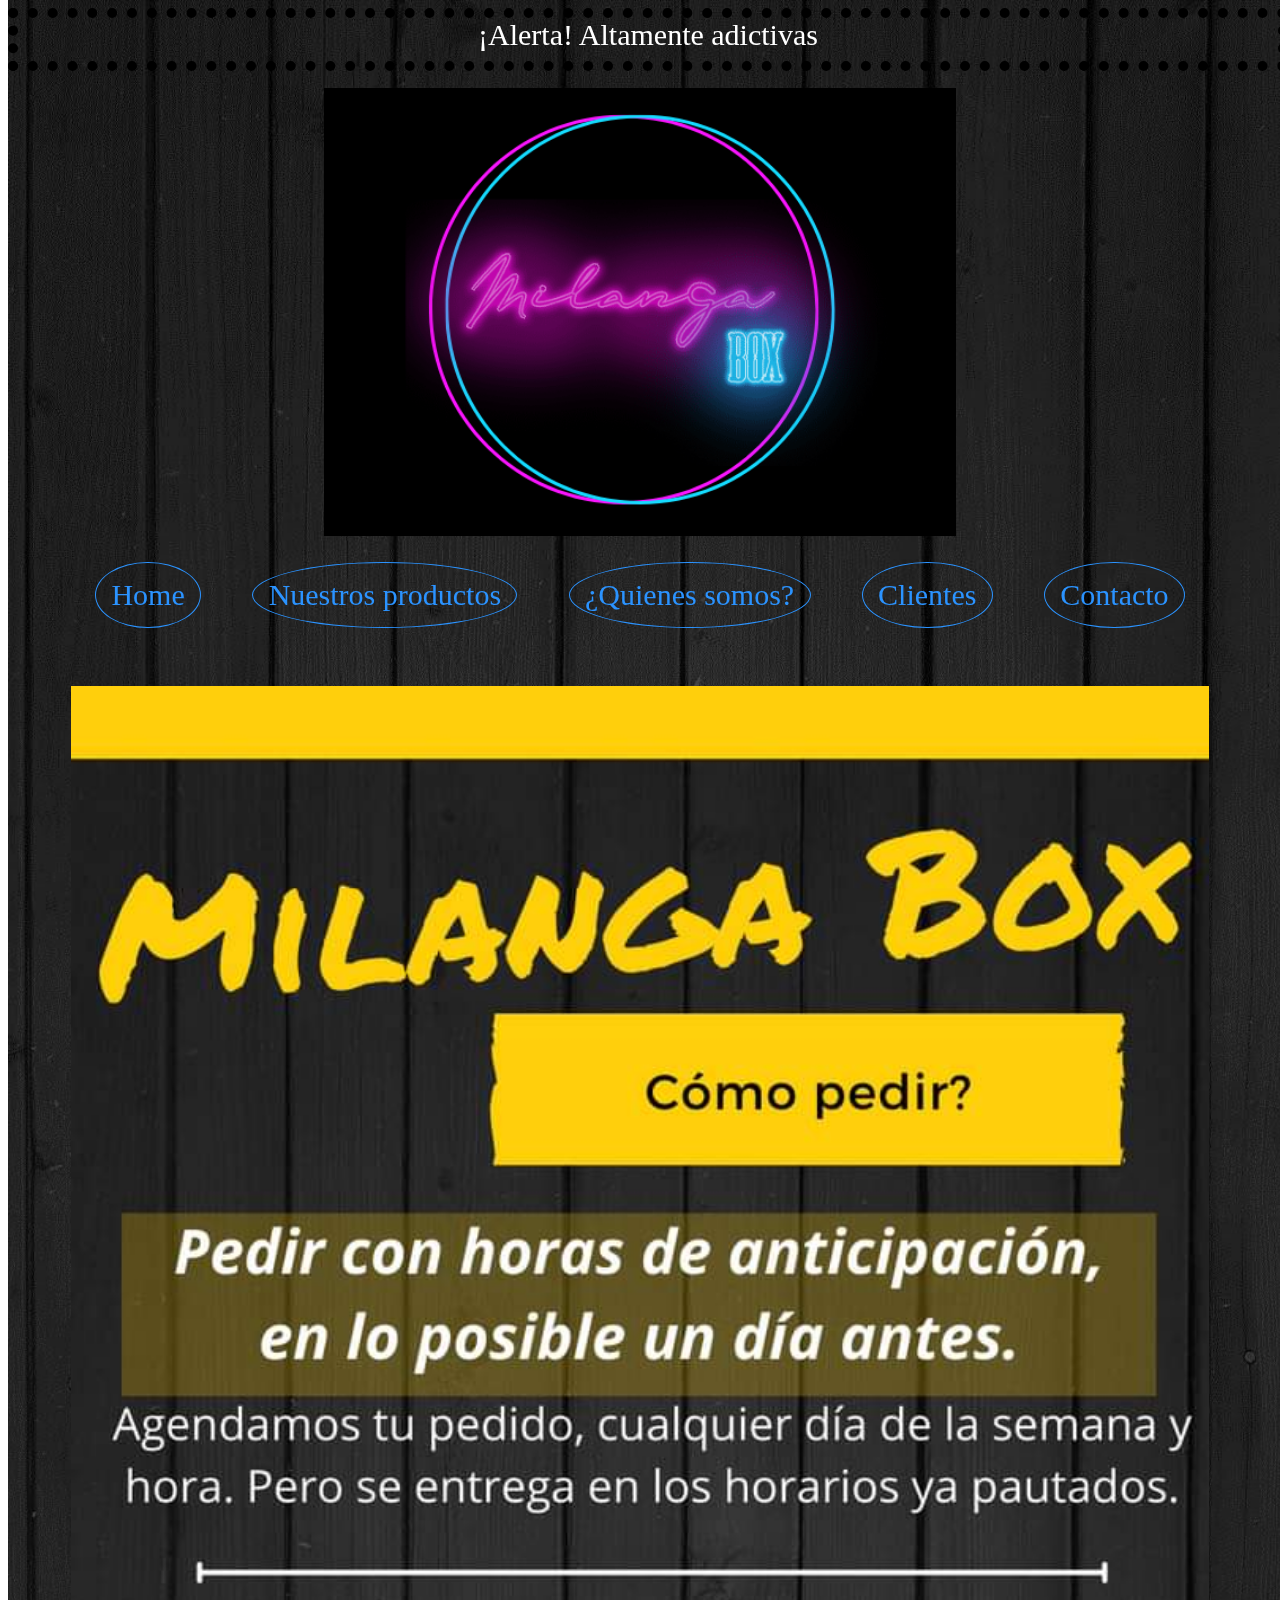
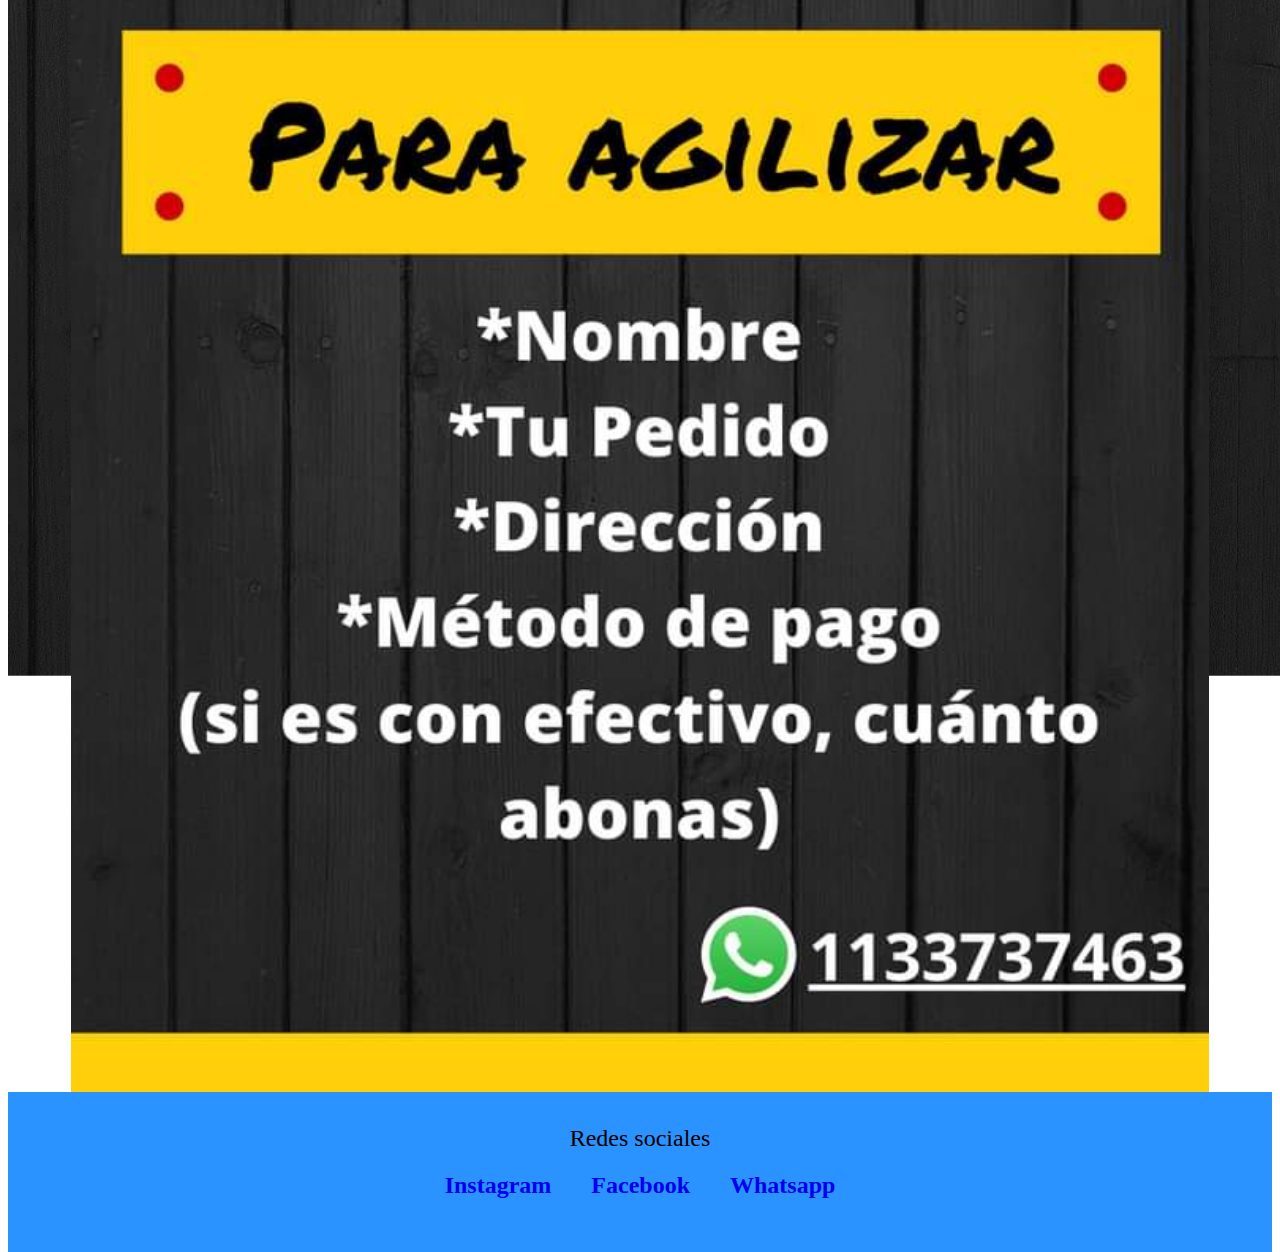
<file: index.html>
<!DOCTYPE html>
<html lang="en">
<head>
    <meta charset="UTF-8">
    <meta http-equiv="X-UA-Compatible" content="IE=edge">
    <meta name="viewport" content="width=device-width, initial-scale=1.0">
    <title>Milanga Box</title>
    <link rel="stylesheet" href="css/estilo.css">
    <link rel="icon" type="image/vnd.microsoft.icon" href="Milanga box/favicon.ico" sizes="16x16 24x24 36x36 48x48">    
</head>
<body>
    <img src="Milanga box/Background2.jpg" class="Fondo1" alt="Logo milanga box">
    <div class="Alerta"><span class="Aviso">¡Alerta! Altamente adictivas</span></div>
    <header>
        <nav class="BarraSup">
            <div class="LogoPrincipal"><img src="Milanga box/LogoMB.png" class="LogoMB"></div>
            <a href="index.html"><span class="Inicio">Home</span></a>
            <a href="Productos.html"><span class="Productos">Nuestros productos</span></a>
            <a href="QuienesSomos.html"><span class="QuienesSomos">¿Quienes somos?  </span></a>
            <a href="NuestrosClientes.html"><span class="Clientes">Clientes</span></a>
            <a href="Contacto.html"><span class="Contacto">Contacto</span></a>
        </nav>
    </header>

<main>
        <div class="Logosecundario"><img src="Milanga box/Principal.jpg" class="Fondo2" alt="Pagina Principal"></div>
</main>
    <footer>
        <div class="Contenedor-footer">
            <div class="footer">
                <div class="pie"><span>Redes sociales</span></div>
                    
                    <div class="Iconos">
                        <a href="https://www.instagram.com/milangabox/" class="Item-Icono">
                            Instagram
                            
                        </a>
                        <a href="https://www.facebook.com/milanga.box" class="Item-Icono">
                        Facebook 
                        
                        </a>
    
                        <a href="https://api.whatsapp.com/send?phone=541133737463&text=%E2%9C%A8Buenas%20Milanga%20Box!%20%0AMi%20nombre%20es%3B%0AMi%20Pedido%3B%0ADirecci%C3%B3n%3B%0AM%C3%A9todo%20de%20pago%3B" class="Item-Icono">
                        Whatsapp
                        
                        </a>
                    </div>  
                </div>
    
            </div>
        </div>
    </footer>
</body>
</html>
</file>
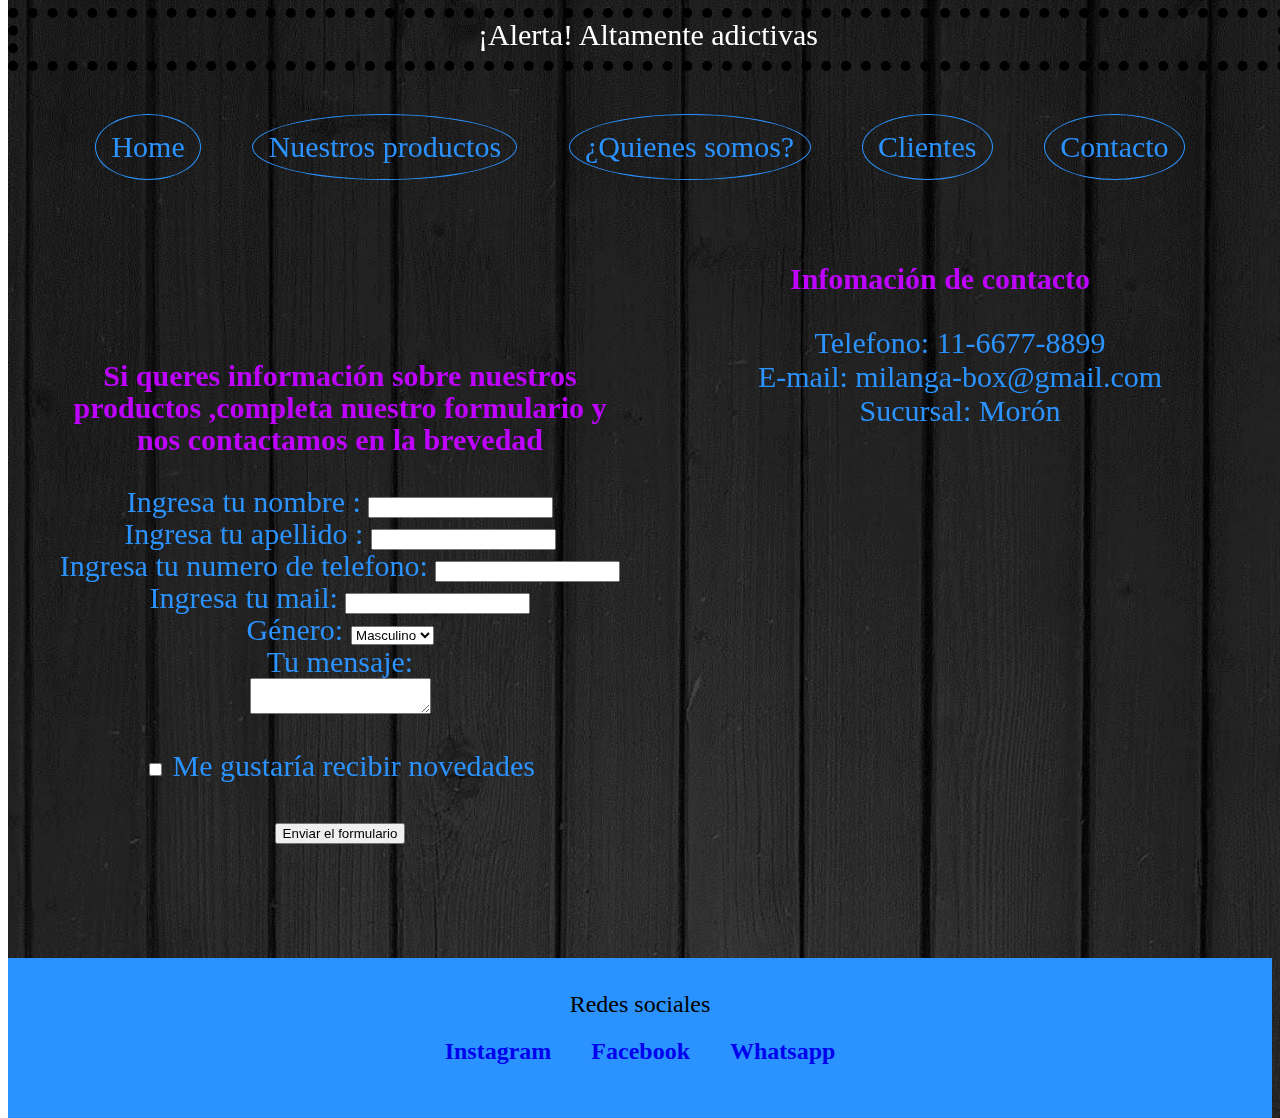
<file: Contacto.html>
<!DOCTYPE html>
<html lang="en">
<head>
    <meta charset="UTF-8">
    <meta http-equiv="X-UA-Compatible" content="IE=edge">
    <meta name="viewport" content="width=device-width, initial-scale=1.0">
    <link rel="stylesheet" href="css/estilo.css">
    <title>Contacto</title>
    <link rel="icon" type="image/vnd.microsoft.icon" href="Milanga box/favicon.ico" sizes="16x16 24x24 36x36 48x48">    
</head>
<body>
    <img src="Milanga box/Background2.jpg" class="Fondo1" alt="Logo milanga box">
    <div class="Alerta"><span class="Aviso">¡Alerta! Altamente adictivas</span></div>
    <header>
        <nav class="BarraSup">
            <a href="index.html"><span class="Inicio">Home</span></a>
            <a href="Productos.html"><span class="Productos">Nuestros productos</span></a>
            <a href="QuienesSomos.html"><span class="QuienesSomos">¿Quienes somos?  </span></a>
            <a href="NuestrosClientes.html"><span class="Clientes">Clientes</span></a>
            <a href="Contacto.html"><span class="Contacto">Contacto</span></a>
        </nav>
    </header>
<br>
<br>
<main class="MAIN">
        <div class="container">
            <div class="Form1">
                <div class="item-0" >
                    <p class="formtext">Si queres información sobre nuestros productos ,completa nuestro formulario y <br> nos contactamos en la brevedad</p>
                    <form action="mailto:" class="formulario"> 
                        Ingresa tu nombre : <input type="text" name="nombrecompleto" class="celdas" ><br>
                        Ingresa tu apellido : <input type="text" name="nombrecompleto" class="celdas" ><br>
                        Ingresa tu numero de telefono: <input type="text" name="nombrecompleto" class="celdas"><br>
                        Ingresa tu mail: <input type="text" name="nombrecompleto"  class="celdas"><br>
                        Género:

                        <select name="genero">

                        <option>Masculino</option>

                        <option>Femenino</option>

                        </select>
                        <br>
                        Tu mensaje:<br>

                        <textarea name="mensaje" class="mensajes"></textarea>
                        <p><label><input type="checkbox" name="novedades"> Me gustaría recibir novedades</label></p>

                        <input type="submit" value="Enviar el formulario">
                    
                    </form>
                </div>
            </div>
            <div class="Form1">
                <div class="item-1">
                    <p class="textoform">Infomación de contacto</p>
                    <ul class="formulario" >
                        <div>Telefono: 11-6677-8899</div> 
                        <div>E-mail: milanga-box@gmail.com</div>
                        <div>Sucursal: Morón</div>
                        
                    </ul>
                    <iframe src="https://www.google.com/maps/embed?pb=!1m18!1m12!1m3!1d52502.85507936692!2d-58.65170341621156!3d-34.66913475055495!2m3!1f0!2f0!3f0!3m2!1i1024!2i768!4f13.1!3m3!1m2!1s0x95bcc76f57e3be01%3A0xa488fcdcec5b600f!2sMor%C3%B3n%2C%20Provincia%20de%20Buenos%20Aires!5e0!3m2!1ses-419!2sar!4v1621612086944!5m2!1ses-419!2sar" class="Iframe" style="border:0;" allowfullscreen="" loading="lazy"></iframe>
                </div>
                
            </div>
        </div>    
        
</main>
<footer>
    <div class="Contenedor-footer">
        <div class="footer">
            <div class="pie"><span>Redes sociales</span></div>
                
                <div class="Iconos">
                    <a href="https://www.instagram.com/milangabox/" class="Item-Icono">
                        Instagram
                       
                    </a>
                    <a href="https://www.facebook.com/milanga.box" class="Item-Icono">
                    Facebook 
                    
                    </a>

                    <a href="https://api.whatsapp.com/send?phone=541133737463&text=%E2%9C%A8Buenas%20Milanga%20Box!%20%0AMi%20nombre%20es%3B%0AMi%20Pedido%3B%0ADirecci%C3%B3n%3B%0AM%C3%A9todo%20de%20pago%3B" class="Item-Icono">
                    Whatsapp
                    
                    </a>
                </div>  
            </div>

        </div>
    </div>
</footer>
</body>
</html>
</file>
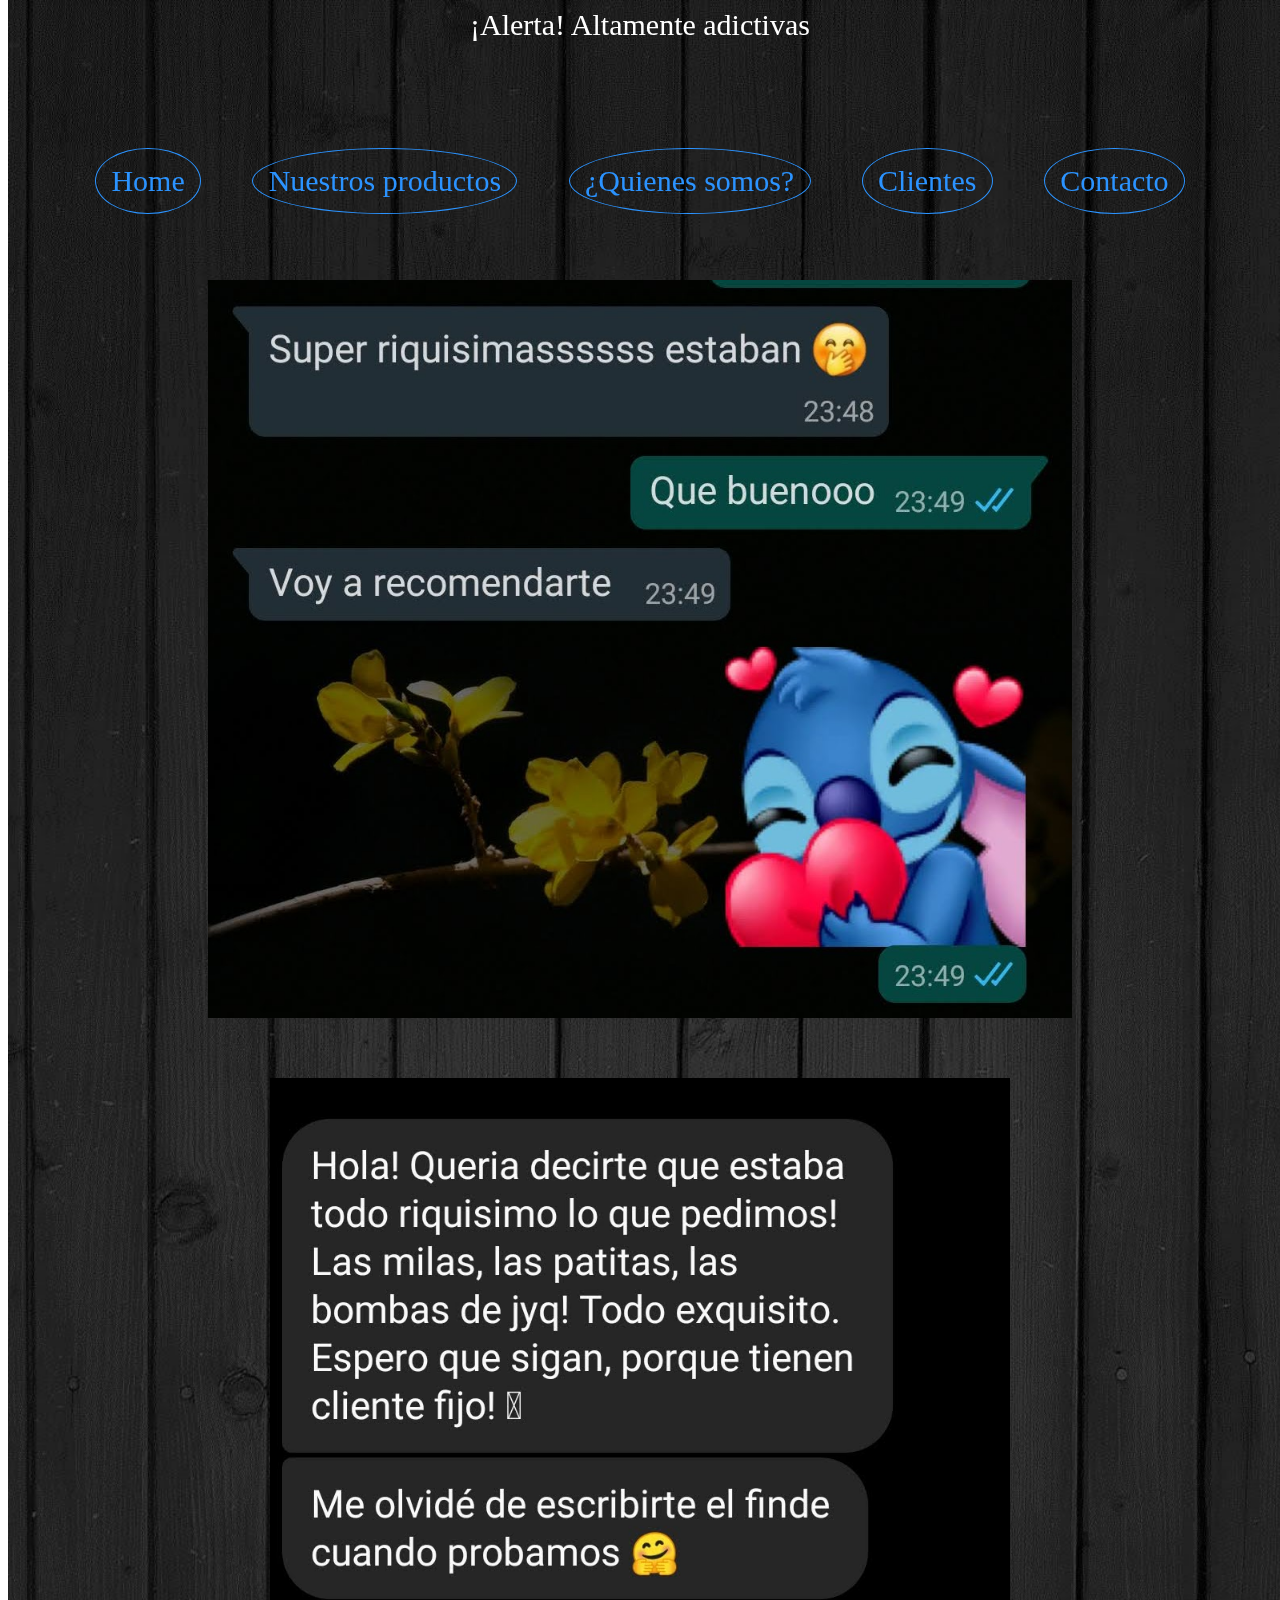
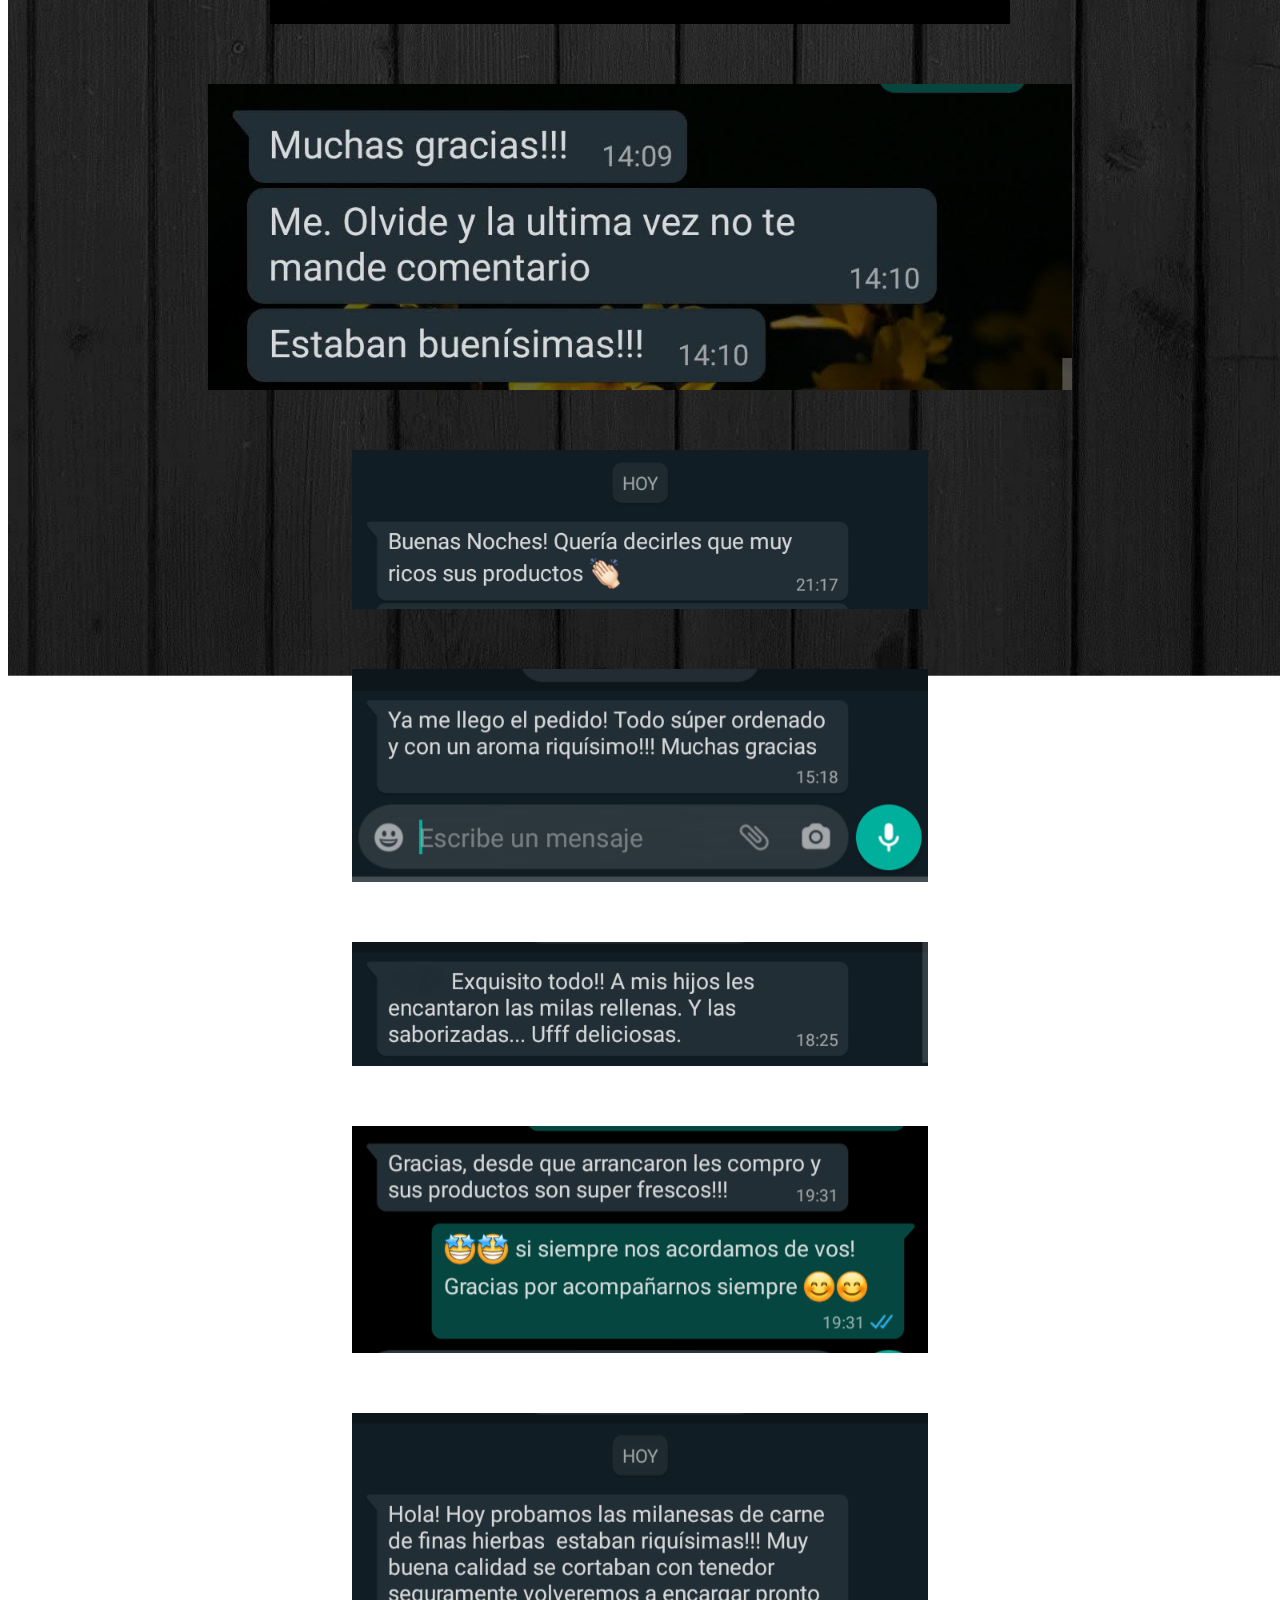
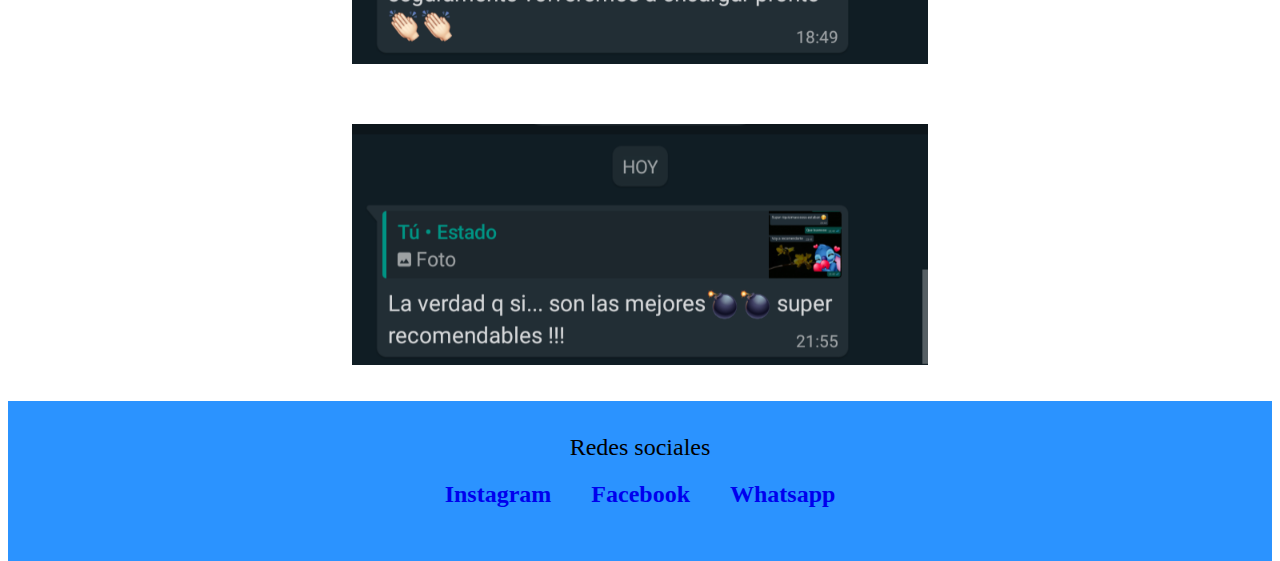
<file: NuestrosClientes.html>
<!DOCTYPE html>
<html lang="en">
<head>
    <meta charset="UTF-8">
    <meta http-equiv="X-UA-Compatible" content="IE=edge">
    <meta name="viewport" content="width=device-width, initial-scale=1.0">
    <link rel="stylesheet" href="css/estilo.css">
    <title>Nuestros clientes</title>
    <link rel="icon" type="image/vnd.microsoft.icon" href="Milanga box/favicon.ico" sizes="16x16 24x24 36x36 48x48">    
</head>
<body>
    <img src="Milanga box/Background2.jpg" class="Fondo1" alt="Logo milanga box">
    <div ><span class="Aviso">¡Alerta! Altamente adictivas</span></div>
    <header>
        <nav class="BarraSup">
            <a href="index.html"><span class="Inicio">Home</span></a>
            <a href="Productos.html"><span class="Productos">Nuestros productos</span></a>
            <a href="QuienesSomos.html"><span class="QuienesSomos">¿Quienes somos?  </span></a>
            <a href="NuestrosClientes.html"><span class="Clientes">Clientes</span></a>
            <a href="Contacto.html"><span class="Contacto">Contacto</span></a>
        </nav>
    </header>

    <main>
        <article class="Principal">
            <div class="Contenedor-Grande">
                <div class="Contenedor-Item">
                    <img src="Milanga box/capturas/Captura1.png" alt="Captura1" class="Item-Producto">
                </div>
                <div class="Contenedor-Item">
                    <img src="Milanga box/capturas/Captura2.png" alt="Captura2" class="Item-Producto">
                </div>
                <div class="Contenedor-Item">
                    <img src="Milanga box/capturas/Captura3.png" alt="Captura3" class="Item-Producto">
                </div>
                <div class="Contenedor-Item">
                    <img src="Milanga box/capturas/Captura4.png" alt="Captura4" class="Item-Producto">
                </div>
                <div class="Contenedor-Item">
                    <img src="Milanga box/capturas/Captura5.png" alt="Captura5" class="Item-Producto">
                </div>
                <div class="Contenedor-Item">
                    <img src="Milanga box/capturas/Captura6.png" alt="Captura6" class="Item-Producto">
                </div>
                <div class="Contenedor-Item">
                    <img src="Milanga box/capturas/Captura7.png" alt="Captura7" class="Item-Producto">
                </div>
                <div class="Contenedor-Item">
                    <img src="Milanga box/capturas/Captura8.png" alt="Captura8" class="Item-Producto">
                </div>
                <div class="Contenedor-Item">
                    <img src="Milanga box/capturas/Captura9.png" alt="Captura9" class="Item-Producto">
                </div>


            </div>
        </article>

        
    </main>
    <footer>
        <div class="Contenedor-footer">
            <div class="footer">
                <div class="pie"><span>Redes sociales</span></div>
                    
                    <div class="Iconos">
                        <a href="https://www.instagram.com/milangabox/" class="Item-Icono">
                            Instagram
                            
                        </a>
                        <a href="https://www.facebook.com/milanga.box" class="Item-Icono">
                        Facebook 
                        
                        </a>
    
                        <a href="https://api.whatsapp.com/send?phone=541133737463&text=%E2%9C%A8Buenas%20Milanga%20Box!%20%0AMi%20nombre%20es%3B%0AMi%20Pedido%3B%0ADirecci%C3%B3n%3B%0AM%C3%A9todo%20de%20pago%3B" class="Item-Icono">
                        Whatsapp
                        
                        </a>
                    </div>  
                </div>
    
            </div>
        </div>
    </footer>
</body>
</html>
</file>
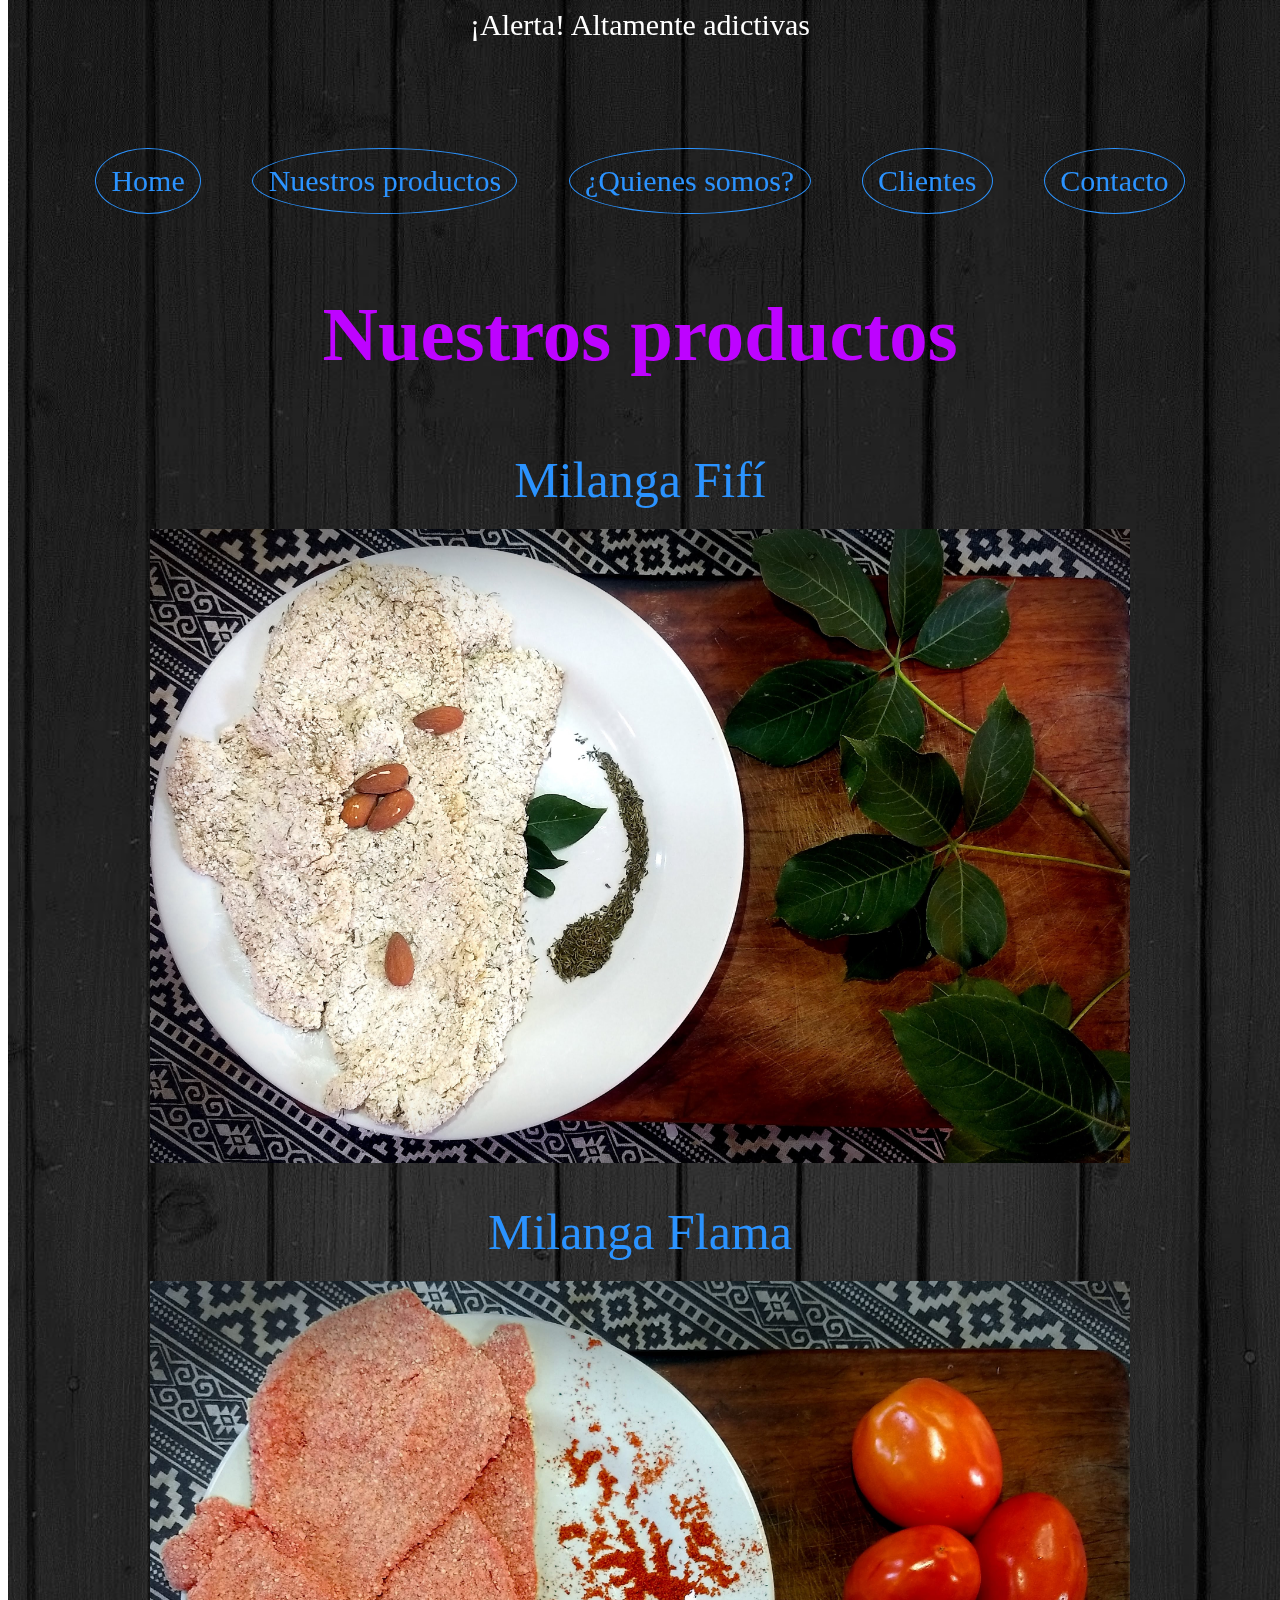
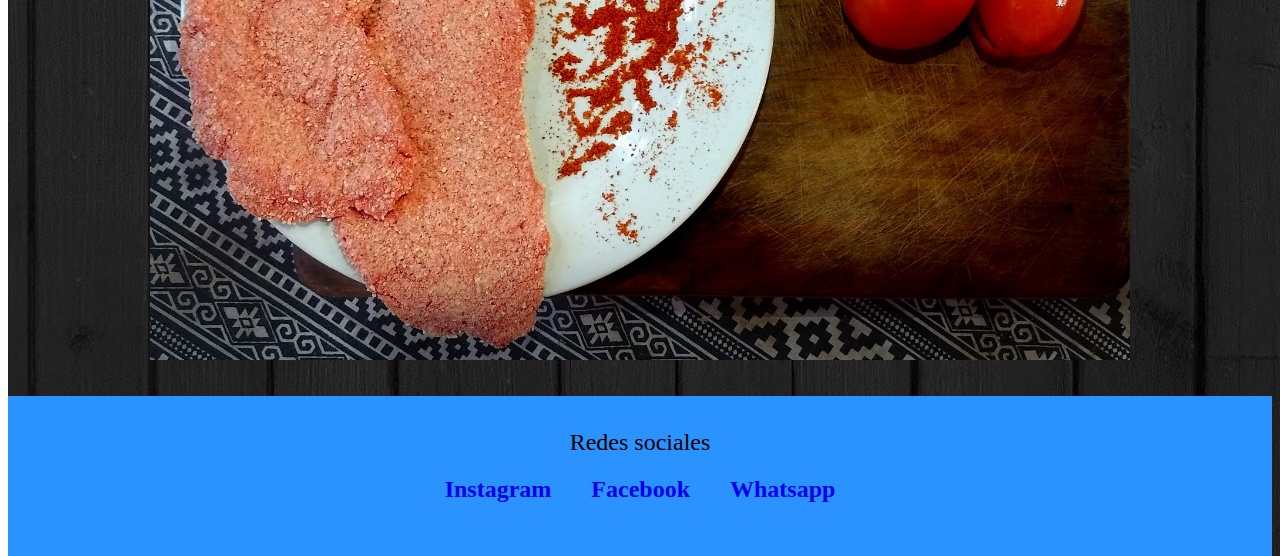
<file: Productos.html>
<!DOCTYPE html>
<html lang="en">
<head>
    <meta charset="UTF-8">
    <meta http-equiv="X-UA-Compatible" content="IE=edge">
    <meta name="viewport" content="width=device-width, initial-scale=1.0">
    <link rel="stylesheet" href="css/estilo.css">
    <title>Nuestros Productos</title>
    <link rel="icon" type="image/vnd.microsoft.icon" href="Milanga box/favicon.ico" sizes="16x16 24x24 36x36 48x48">    
</head>
<body>
    <img src="Milanga box/Background2.jpg" class="Fondo1" alt="Logo milanga box">
    <div><span class="Aviso">¡Alerta! Altamente adictivas</span></div>
    <header>
        <nav class="BarraSup">
            <a href="index.html"><span class="Inicio">Home</span></a>
            <a href="Productos.html"><span class="Productos">Nuestros productos</span></a>
            <a href="QuienesSomos.html"><span class="QuienesSomos">¿Quienes somos?  </span></a>
            <a href="NuestrosClientes.html"><span class="Clientes">Clientes</span></a>
            <a href="Contacto.html"><span class="Contacto">Contacto</span></a>
        </nav>
    </header>

    <main>
        <div class="container-titulo"><h1 class="Titulo-Productos">Nuestros productos</h1></div>
        
        <article class="Principal">
            <div class="Contenedor-Grande">
                <div class="Contenedor-Item">
                    <div class="Titulo-Item"><span> Milanga Fifí</span></div>
                    <img src="Milanga box/MILANGA FIFI.jpg" alt="Milanga fifi" class="Item-Producto">
                </div>
                <div class="Contenedor-Item">
                    <div class="Titulo-Item"><span> Milanga Flama</span></div>
                    <img src="Milanga box/MILANGA FLAMA.jpg" alt="Milanga fifi" class="Item-Producto">
                </div>

            </div>
        </article>
    </main>
    <footer>
        <div class="Contenedor-footer">
            <div class="footer">
                <div class="pie"><span>Redes sociales</span></div>
                    
                    <div class="Iconos">
                        <a href="https://www.instagram.com/milangabox/" class="Item-Icono">
                            Instagram
                            
                        </a>
                        <a href="https://www.facebook.com/milanga.box" class="Item-Icono">
                        Facebook 
                        
                        </a>
    
                        <a href="https://api.whatsapp.com/send?phone=541133737463&text=%E2%9C%A8Buenas%20Milanga%20Box!%20%0AMi%20nombre%20es%3B%0AMi%20Pedido%3B%0ADirecci%C3%B3n%3B%0AM%C3%A9todo%20de%20pago%3B" class="Item-Icono">
                        Whatsapp
                        
                        </a>
                    </div>  
                </div>
    
            </div>
        </div>
    </footer>
</body>
</html>
</file>
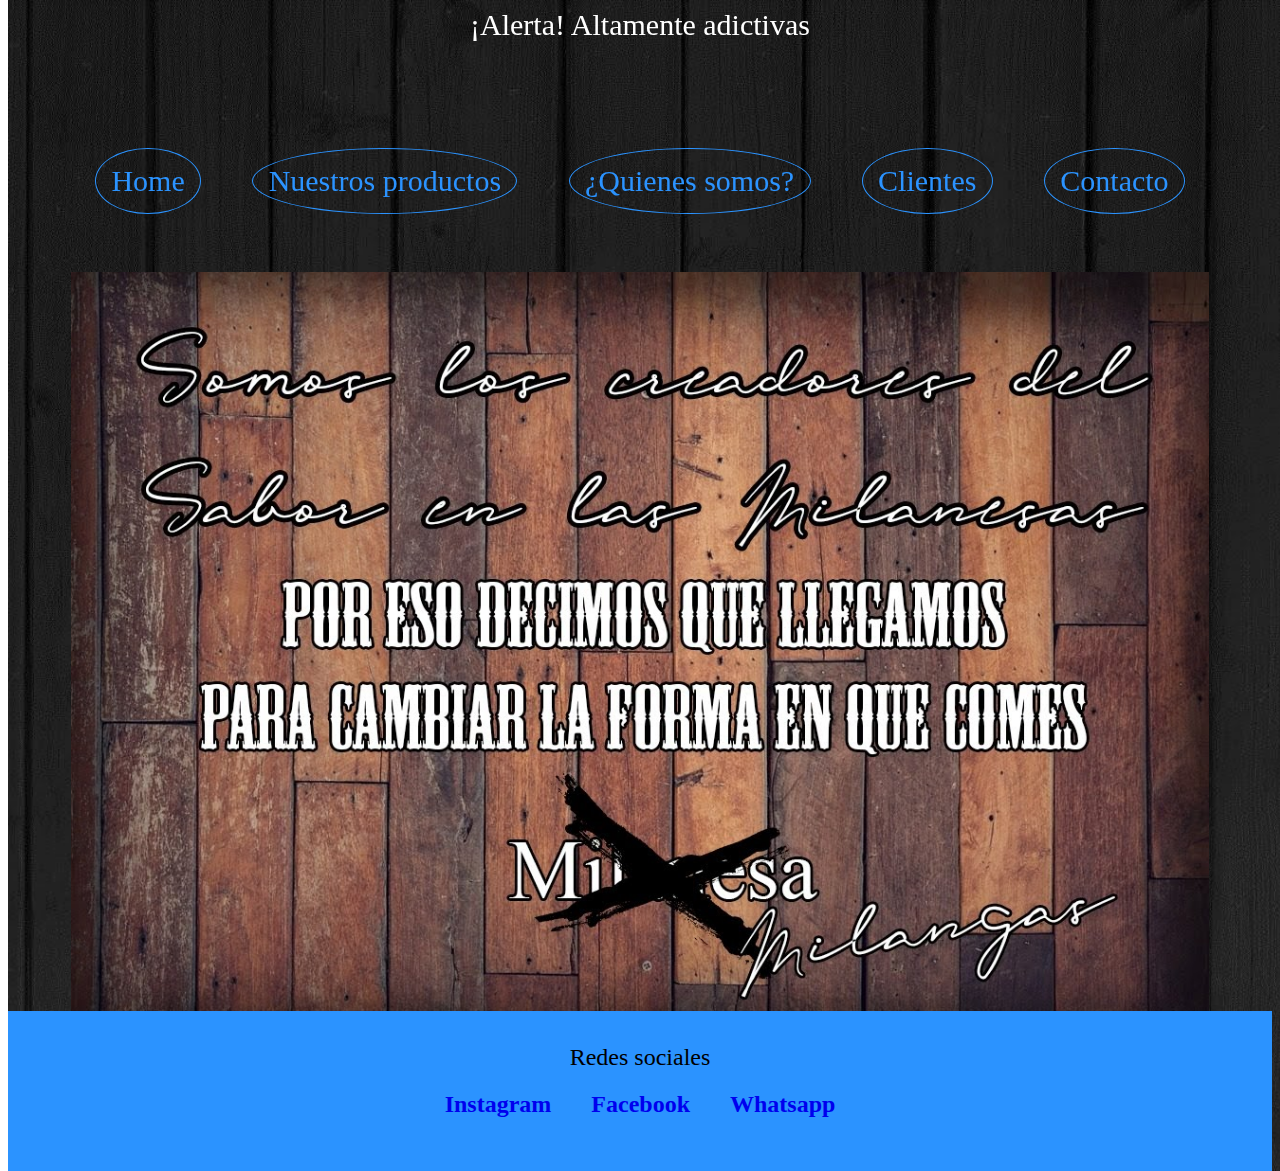
<file: QuienesSomos.html>
<!DOCTYPE html>
<html lang="en">
<head>
    <meta charset="UTF-8">
    <meta http-equiv="X-UA-Compatible" content="IE=edge">
    <meta name="viewport" content="width=device-width, initial-scale=1.0">
    <link rel="stylesheet" href="css/estilo.css">
    <title>Quienes somos</title>
    <link rel="icon" type="image/vnd.microsoft.icon" href="Milanga box/favicon.ico" sizes="16x16 24x24 36x36 48x48">    
</head>
<body>
    <img src="Milanga box/Background2.jpg" class="Fondo1" alt="Logo milanga box">
    <div><span class="Aviso">¡Alerta! Altamente adictivas</span></div>
    <header>
        <nav class="BarraSup">
            <a href="index.html"><span class="Inicio">Home</span></a>
            <a href="Productos.html"><span class="Productos">Nuestros productos</span></a>
            <a href="QuienesSomos.html"><span class="QuienesSomos">¿Quienes somos?  </span></a>
            <a href="NuestrosClientes.html"><span class="Clientes">Clientes</span></a>
            <a href="Contacto.html"><span class="Contacto">Contacto</span></a>
        </nav>
    </header>

    <main>
        <div class="Logosecundario"><img src="Milanga box/CREADORES.jpg" class="Fondo2" alt="Pagina Principal"></div>
    </main>
    <footer>
        <div class="Contenedor-footer">
            <div class="footer">
                <div class="pie"><span>Redes sociales</span></div>
                    
                    <div class="Iconos">
                        <a href="https://www.instagram.com/milangabox/" class="Item-Icono">
                            Instagram
                            
                        </a>
                        <a href="https://www.facebook.com/milanga.box" class="Item-Icono">
                        Facebook 
                        
                        </a>
    
                        <a href="https://api.whatsapp.com/send?phone=541133737463&text=%E2%9C%A8Buenas%20Milanga%20Box!%20%0AMi%20nombre%20es%3B%0AMi%20Pedido%3B%0ADirecci%C3%B3n%3B%0AM%C3%A9todo%20de%20pago%3B" class="Item-Icono">
                        Whatsapp
                        
                        </a>
                    </div>  
                </div>
    
            </div>
        </div>
    </footer>
</body>
</html>
</file>
<file: css/estilo.css>
/* Doy formato al nav */

img.Fondo1{
    top: 0;
    width: 100%;
    position: fixed;
    z-index: -30;
    margin-top: 0px;
}


.Alerta{
    position: absolute;
    width: 100%;
    height: 7%;
    box-sizing: border-box;
    animation: Alerta 3s infinite;
    border: 10px dotted;
    min-height: 50px;
    display: flex;
    align-content: center;
    justify-content: center;
}
.Aviso{
    position: relative;
    color: white;
    z-index: 3;
    font-size: 30px;
    font-family: 'Fredoka One', cursive;
    animation: AlertaInv 3s infinite;
    display: flex;
    align-content: center;
    justify-content: center;
}

header{
    position: relative;
    top: 5rem;
}
.BarraSup {
    margin-top: 0;
    position:relative;
    width: 100%;
    height: 10%;
    display: flex;
    flex-wrap: wrap;
    justify-content: center;
    align-content: center;
    top: 0;
    bottom: 10px;
}

.BarraSup div{
    width: 100%;
    display: flex;
    align-content: center;
    justify-content: center;
    max-height: 40rem;
}

.BarraSup div img{
    width: 50%;
    min-width: 500px;
}

.BarraSup a span{
    display: inline-block;
    width: auto;
    height: auto;
    font-size: 30px;
    color: #2b93ff;
    font-family: 'Satisfy', cursive;
    padding: 1.2vw;
    border: 0.1rem solid #2b93ff;
    border-radius: 50%;
    opacity: 1;
    position: relative;
    margin: 2vw;
    box-sizing: border-box;

}

.Logosecundario{
    position: relative;
    top: 7rem;
    width: 100%;
    display: flex;
    align-content: center;
    justify-content: center;
}

.Fondo2{
    position: relative;
    width: 90%;
}




.Contenedor-Grande{
    position: relative;
    top: 5rem;
    display: flex;
    flex-direction: row;
    align-content: center;
    justify-content: center;  
    flex-wrap: wrap;

}
.container-titulo{
    display: flex;
    align-content: center;
    justify-content: center;   
    flex-direction: row; 

}

.Titulo-Productos{
    position: relative;
    display: inline;
    top: 5rem;
    font-family: 'Satisfy', cursive;
    color: #be03ff;
    font-size: 6vw;
}


.Contenedor-Item{
    position: relative;
    min-width: 40%;
    min-width: 400px;
    display: flex;
    flex-direction: column;
    margin: 20px;
    align-content: center;
    justify-content: center;  
    align-items: center; 
}

.Titulo-Item{
    display: flex;
    align-content: center;
    justify-content: center; 
    
}

.Titulo-Item span{
    display: flex;
    color:#2b93ff;
    font-size: 50px;
    font-family: 'Satisfy', cursive;
}

.Item-Producto{
    width: 80%;
    margin-top: 20px;
    font-family: 'Satisfy', cursive;
    color: #be03ff;
}


.textoform{
    margin-top: 20px;
    text-align: center;
    color: #be03ff;
    font-weight: 700;
    font-size: 30px;
    font-family: 'Satisfy', cursive;
   
}
.formtext{
    margin-top: 20px;
    text-align: center;
    color: #be03ff;
    font-weight: 700;
    font-size: 30px;
    font-family: 'Satisfy', cursive;
   
}

.formulario{
    margin-top: 20px;
    text-align: center;
    color: #2b93ff;
    font-size: 30px;
    font-family: 'Satisfy', cursive;
   
}

option{
    margin-top: 20px;
    text-align: center;
    color: #2b93ff;
    font-size: 30px;
    font-family: 'Satisfy', cursive;
   
}

.container {
    width:100%;
    margin:0px auto;
    font-size:1em;
    display: flex;
    flex-wrap: wrap;
    align-content: center;
    justify-content: center;  
    align-items: center; 
}
.Form1{
    position: relative;
    width: 45%;
    min-width: 600px;
    display: flex;
    align-content: center;
    justify-content: center;  
    align-items: center; 

}
.item-0{
    order:0;
    flex:0 1 auto;
    align-self:auto;
    width: 100%;
    min-width: 200px;
    line-height: 200%
  }
  .item-1{
    order:0;
    flex:0 1 auto;
    width: 100%;
    min-width: 200px;
    align-self:auto;
    

  }
  .container{
    position: relative;
    top: 5rem;
    display:flex;
    flex-direction:row;
    flex-wrap:wrap;
    align-content: center;
    justify-content: center;  
    align-items: center; 

  }
  .MAIN{
      width: 100%;
      
  }

.footer {
    position:relative;
    bottom:0;
    height: 10rem;
    width: 100%;
    background:#2b93ff;
    color: #fff;
    font-size: x-large;
    font-family: 'Satisfy', cursive;

    display: flex;
    align-content: center;
    justify-content: center;  
    align-items: center; 
    flex-direction: column;
 }

 .Contenedor-footer{
    width: 100%;
    position: relative;
    Top:6rem;
 }

.Iconos{
    display: flex;
    flex-direction: row;
    align-content: center;
    justify-content: center;  
    align-items: center; 
}

.Item-Icono{
    margin: 20px;
    text-decoration: none;
    font-weight: bolder;
}

.pie{
    width: 100%;
    color: black;
    font-size: x-large; 
    display: flex;
    align-content: center;
    justify-content: center;  
    align-items: center; 
}

.Iframe{
    width: 100%;
    height: 30rem;

}
    

section,aside {
    padding: 10px;
    background:#ccc;
    -moz-border-radius:5px;-webkit-border-radius:5px;-o-border-radius:5px;border-radius:5px;
}
section {
    float: left;
    width: 70%;
}
aside {
    float: right;
    width: 25%;
}
nav {
    overflow: hidden;
}
nav ul {
    list-style-type:none;
    float:left;
    padding:0px;
}
nav ul li {
    float:left;
    padding:3px 10px;
    margin:2px;
    background:#ccccff;
    -moz-border-radius:5px;-webkit-border-radius:5px;-o-border-radius:5px;border-radius:5px;
}
</file>
